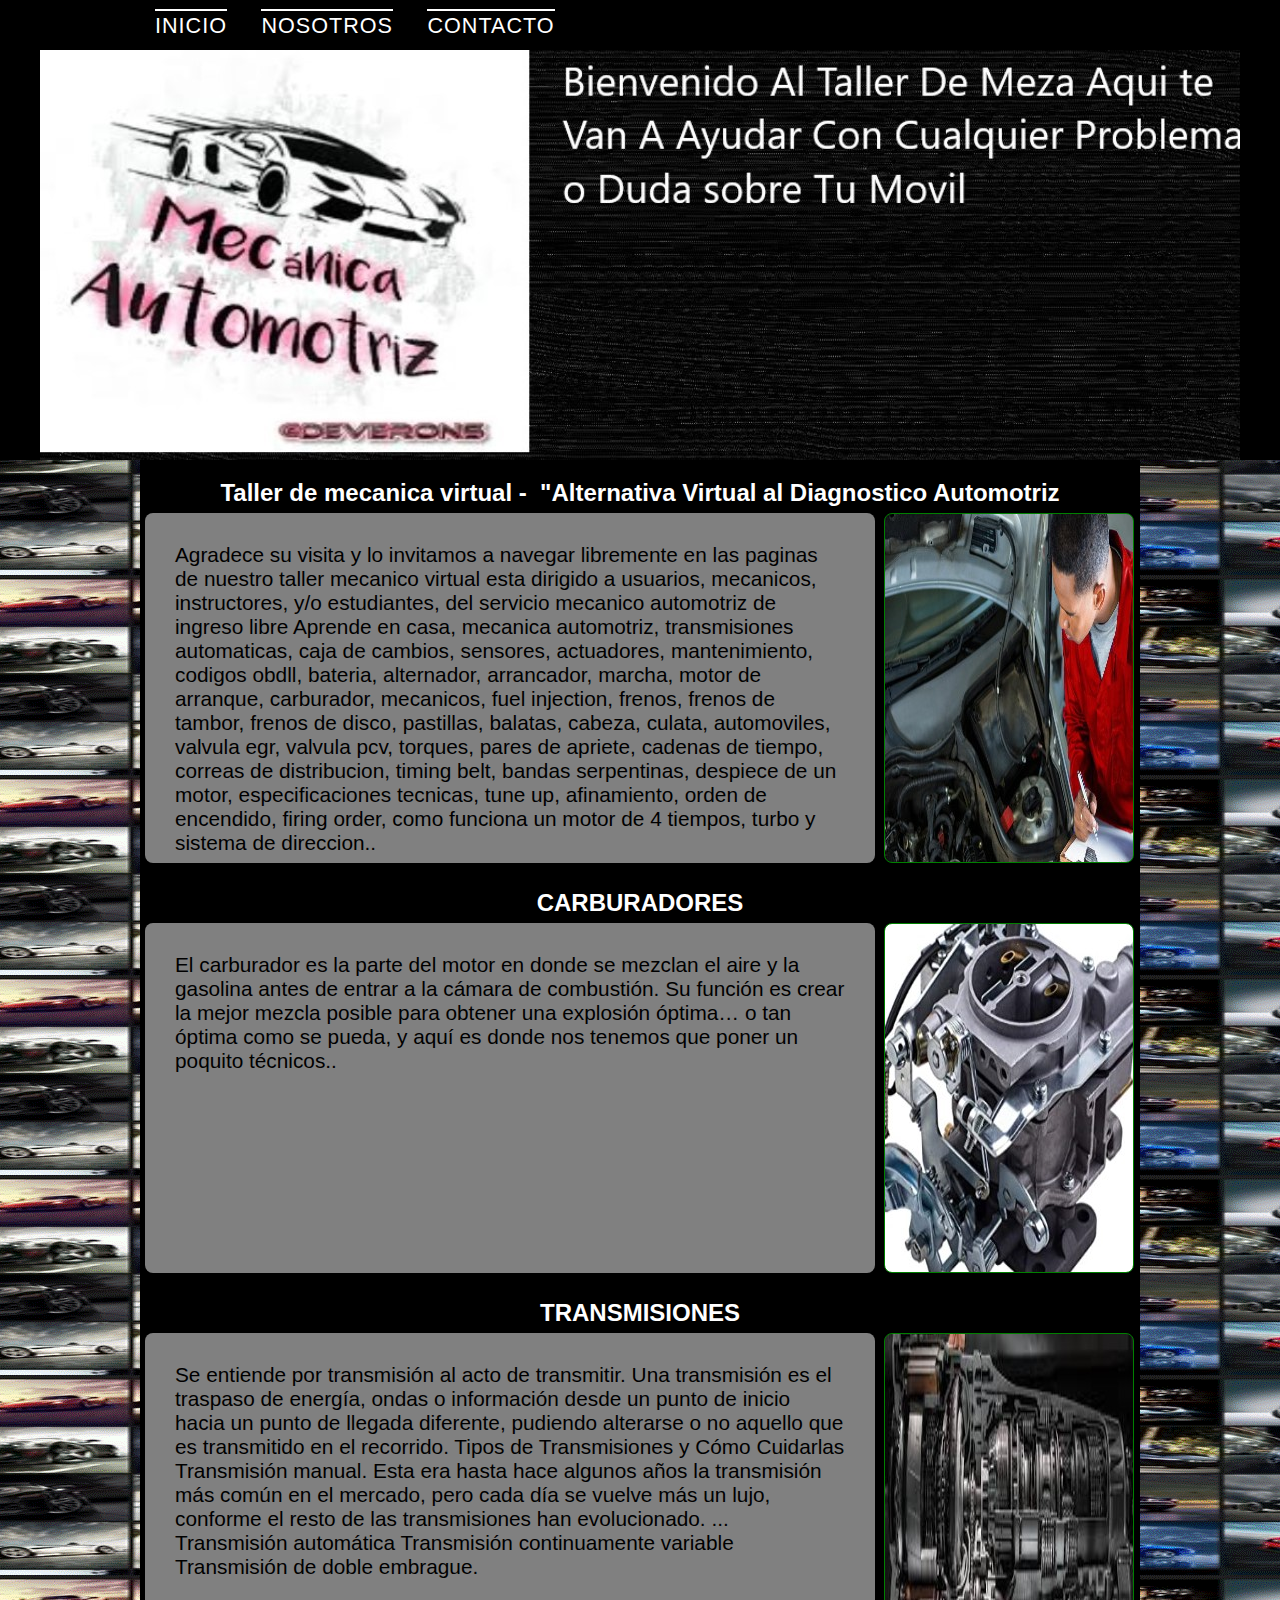
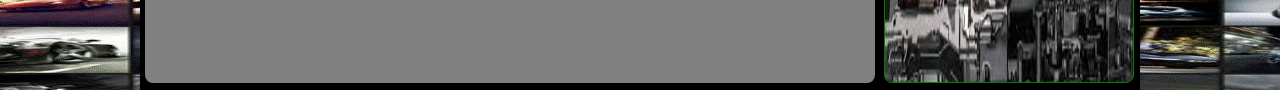
<file: index.html>
<html lang="es">
<head>
	<meta charset="UTF-8" />
	<title>MecanicaAutomotriz</title>
	
	<link rel="stylesheet" type="text/css" href="engine1/style.css" />
	<script type="text/javascript" src="engine1/jquery.js"></script>
	
	<link rel="stylesheet" type="text/css" href="css/stilos.css" />
	

		<link rel="stylesheet" type="text/css" href="css/component.css" />
		<script src="js/modernizr.custom.js"></script>
	
</head>

<body>
	<header>
	<nav>
		<div id="menu">
			<div class="container">
			<section class="color-4">
				<nav class="cl-effect-11">
					<a href="index.html" alt="Inicio" title="Inicio" data-hover="Inicio">Inicio</a>
					<a href="nosotros.htm" alt="Nosotros" title="Nosotros" data-hover="Nosotros">Nosotros</a>
					<a href="contacto.html" data-hover="Contacto">Contacto</a>
				</nav>
			</section>
			</div>
		</div>
	</nav>
	<section id="bann">
		<div id="banner">
			<div id="wowslider-container1">
			<div class="ws_images">
			<ul>
			<li><img src="data1/images/h1.jpg" alt="h1" title="h1" id="wows1_0"/></li>
			<li><img src="data1/images/h2.jpg" alt="h2" title="h2" id="wows1_1"/></li>
			<li><img src="data1/images/h3.jpg" alt="h3" title="h3" id="wows1_2"/></li>
			<li><img src="data1/images/h4.jpg" alt="h4" title="h4" id="wows1_3"/></li>
			</ul>
			</div>
		</div>
		<script type="text/javascript" src="engine1/wowslider.js"></script>
		<script type="text/javascript" src="engine1/script.js"></script>
	</section>
	<section id="intro">
		<article id="conte-intro"><br />
			<div id="titulo-intro">Taller de mecanica virtual -&nbsp; "Alternativa Virtual al 
				Diagnostico Automotriz</div>
			<div id="txt-intro1">Agradece su visita y lo invitamos a navegar libremente en 
				las paginas de nuestro taller mecanico virtual 
				esta dirigido a usuarios, mecanicos, instructores, y/o estudiantes, del servicio mecanico automotriz de ingreso libre
				Aprende en casa, mecanica automotriz, transmisiones automaticas, caja de cambios, sensores, actuadores, mantenimiento, codigos obdll, bateria, alternador, arrancador, marcha, motor de arranque, carburador, mecanicos, fuel injection, frenos, frenos de tambor, frenos de disco, pastillas, balatas, cabeza, culata, automoviles, valvula egr, valvula pcv, torques, pares de apriete, cadenas de tiempo, correas de distribucion, timing belt, bandas serpentinas, despiece de un motor, especificaciones tecnicas, tune up, afinamiento, orden de encendido, firing order,  como funciona un motor de 4 tiempos, turbo y sistema de direccion..
			</div>
			<div id="img-intro1">
			</div>
		</article>
		<article id="conte-intro"><br />
			<div id="titulo-intro">CARBURADORES</div>
			<div id="txt-intro2">El carburador es la parte del motor en donde se mezclan el aire y la gasolina antes de entrar a la cámara de combustión. Su función es crear la mejor mezcla posible para obtener una explosión óptima… o tan óptima como se pueda, y aquí es donde nos tenemos que poner un poquito técnicos..
			</div>
			<div id="img-intro2">
			</div>
		</article>
		<article id="conte-intro"><br />
			<div id="titulo-intro">TRANSMISIONES</div>
			<div id="txt-intro3">Se entiende por transmisión al acto de transmitir. Una transmisión es el traspaso de energía, ondas o información desde un punto de inicio hacia un punto de llegada diferente, pudiendo alterarse o no aquello que es transmitido en el recorrido.
				Tipos de Transmisiones y Cómo Cuidarlas
                Transmisión manual. Esta era hasta hace algunos años la transmisión más común en el mercado, pero cada día se vuelve más un lujo, conforme el resto de las transmisiones han evolucionado. ...
                Transmisión automática
                Transmisión continuamente variable
                Transmisión de doble embrague.
			</div>
			<div id="img-intro3">
			</div>
		</article>
	</section>
	</footer>
</html>
</file>
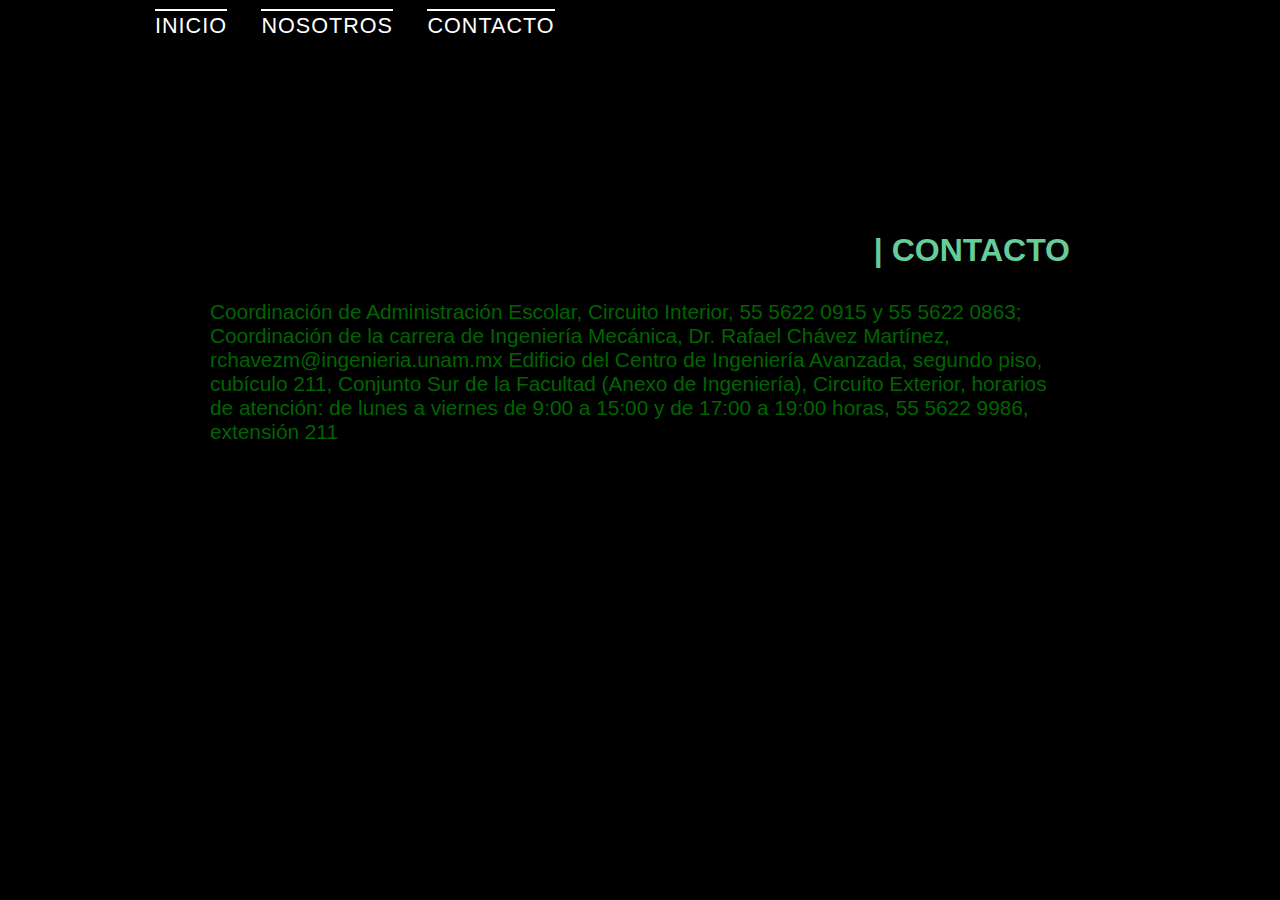
<file: contacto.html>
<html lang="es">
<head>
	<meta charset="UTF-8" />
	<title>MecanicaAutomotriz</title>
	<link rel="stylesheet" type="text/css" href="css/stilos.css" />
		<link rel="stylesheet" type="text/css" href="css/component.css" />
		<script src="js/modernizr.custom.js"></script>
</head>
<body>
		<div id="menu">
			<div class="container">
			<section class="color-4">
				<nav class="cl-effect-11">
					<a href="index.html" alt="Inicio" title="Inicio" data-hover="Inicio">Inicio</a>
					<a href="nosotros.htm" alt="Nosotros" title="Nosotros" data-hover="Nosotros">Nosotros</a>
					<a href="contacto.html" data-hover="Contacto">Contacto</a>
				</nav>
			<div id="titulos">| CONTACTO</div>
			<div id="contexto">
				Coordinación de Administración Escolar, Circuito Interior, 55 5622 0915 y 55 5622 0863;
                Coordinación de la carrera de Ingeniería Mecánica, Dr. Rafael Chávez Martínez, rchavezm@ingenieria.unam.mx
                Edificio del Centro de Ingeniería Avanzada, segundo piso, cubículo 211, Conjunto Sur de la Facultad (Anexo de Ingeniería),
                Circuito Exterior, horarios de atención: de lunes a viernes de 9:00 a 15:00 y de 17:00 a 19:00 horas,
                55 5622 9986, extensión 211
			</div><br /><br />
	</section>
	</footer>
</html>
</file>
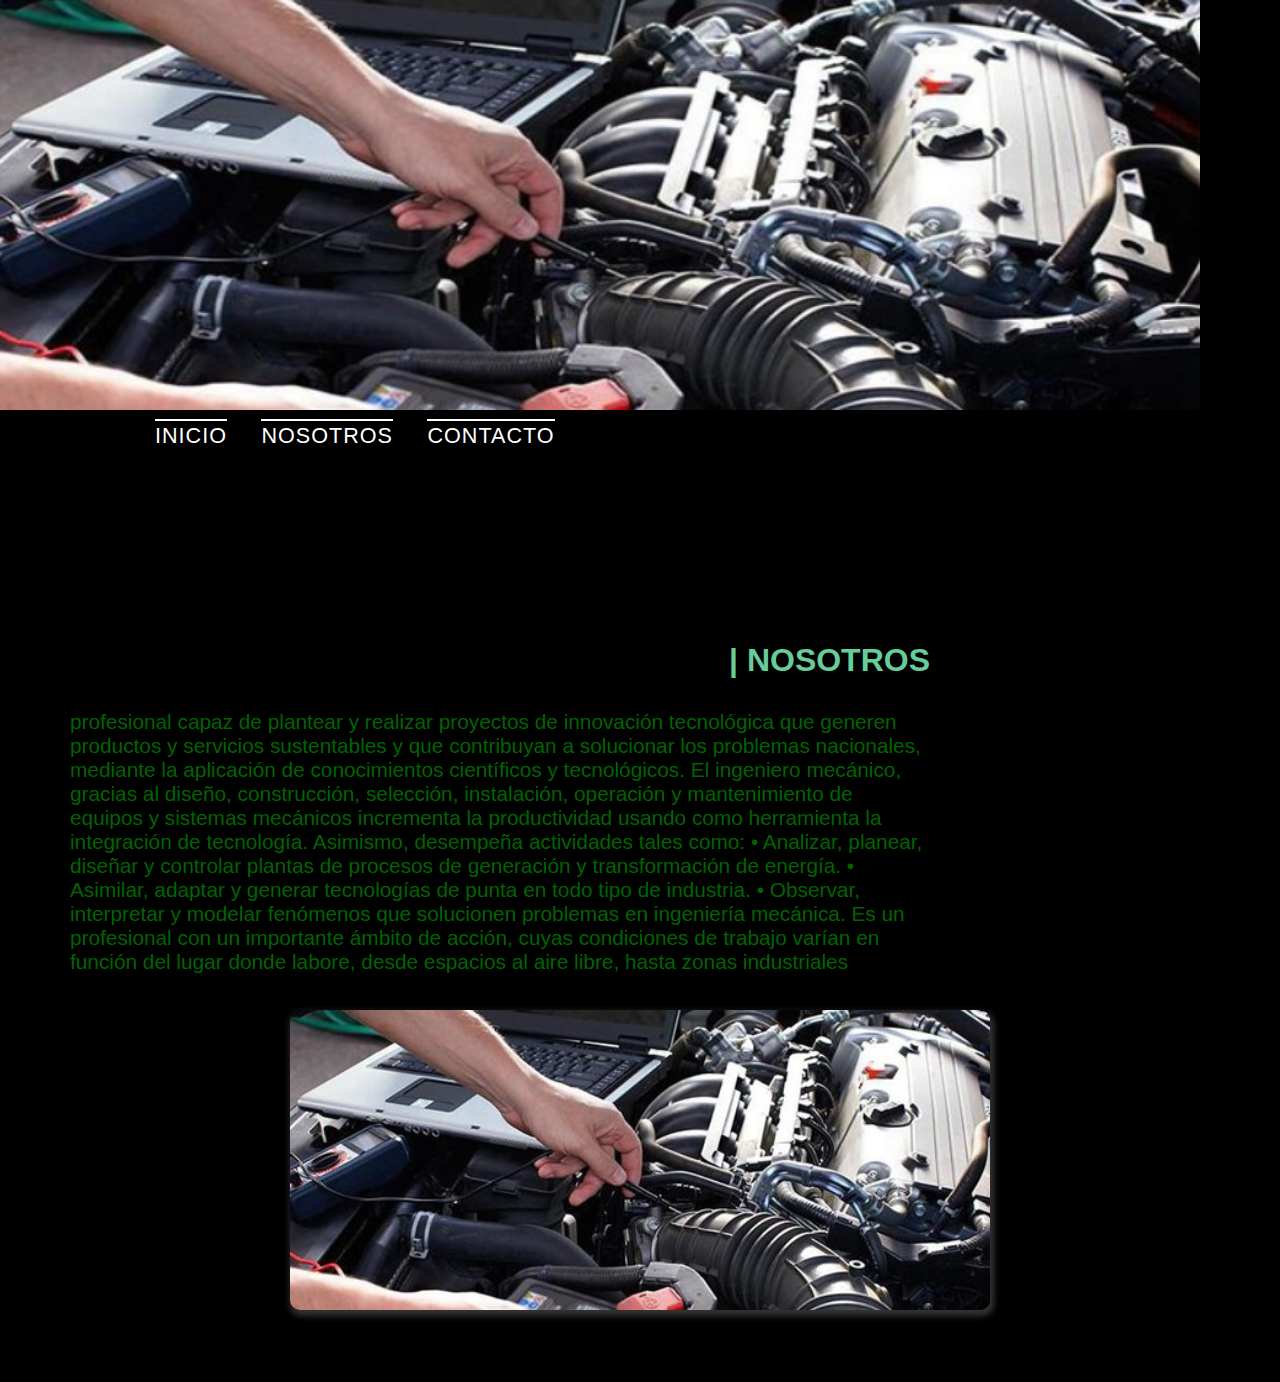
<file: nosotros.htm>
<html lang="es">
<head>
	<meta charset="UTF-8" />
	<title>MecanicaAutomotriz</title>
	
	<link rel="stylesheet" type="text/css" href="css/stilos.css" />
	
		<link rel="stylesheet" type="text/css" href="css/component.css" />
		<script src="js/modernizr.custom.js"></script>
</head>
<body>
			<img src="img/img1.jpg" alt="Img" height="410px" width="1200px" />
		</div>
	</section>
	<nav>
		<div id="menu">
			<div class="container">
			<section class="color-4">
				<nav class="cl-effect-11">
					<a href="index.html" alt="Inicio" title="Inicio" data-hover="Inicio">Inicio</a>
					<a href="nosotros.htm" alt="Nosotros" title="Nosotros" data-hover="Nosotros">Nosotros</a>
					<a href="contacto.html" data-hover="Contacto">Contacto</a>
		</div>
	</nav>
			<div id="titulos">| NOSOTROS</div>
			<div id="contexto">
				profesional capaz de plantear y realizar proyectos de innovación tecnológica que generen productos y servicios sustentables y que contribuyan a solucionar los problemas nacionales, mediante la aplicación de conocimientos científicos y tecnológicos.
                El ingeniero mecánico, gracias al diseño, construcción, selección, instalación, operación y mantenimiento de equipos y sistemas mecánicos incrementa la productividad usando como herramienta la integración de tecnología.
                Asimismo, desempeña actividades tales como:
                • Analizar, planear, diseñar y controlar plantas de procesos de generación y transformación de energía.
                • Asimilar, adaptar y generar tecnologías de punta en todo tipo de industria.
                • Observar, interpretar y modelar fenómenos que solucionen problemas en ingeniería mecánica.
                Es un profesional con un importante ámbito de acción, cuyas condiciones de trabajo varían en función del lugar donde labore, desde espacios al aire libre, hasta zonas industriales
			</div><br /><br />
			<div id="img1"></div><br /><br />
			<div id="contexto">
			</div><br /><br />
		</article>
	</section>
	</footer>
</html>
</file>
<file: engine1/style.css>
/*
 *	generated by WOW Slider 4.8
 *	template Block
 */

#wowslider-container1 { 
	zoom: 1; 
	position: relative; 
	max-width:1200px;
	margin:0px auto 0px;
	z-index:90;
	border:none;
	text-align:left; /* reset align=center */
}
* html #wowslider-container1{ width:1200px }
#wowslider-container1 .ws_images ul{
	position:relative;
	width: 10000%; 
	height:auto;
	left:0;
	list-style:none;
	margin:0;
	padding:0;
	border-spacing:0;
	overflow: visible;
	/*table-layout:fixed;*/
}
#wowslider-container1 .ws_images ul li{
	width:1%;
	line-height:0; /*opera*/
	float:left;
	font-size:0;
	padding:0 0 0 0 !important;
	margin:0 0 0 0 !important;
}

#wowslider-container1 .ws_images{
	position: relative;
	left:0;
	top:0;
	width:100%;
	height:100%;
	overflow:hidden;
}
#wowslider-container1 .ws_images a{
	width:100%;
	display:block;
	color:transparent;
}
#wowslider-container1 img{
	max-width: none !important;
}
#wowslider-container1 .ws_images img{
	width:100%;
	border:none 0;
	max-width: none;
	padding:0;
}
#wowslider-container1 a{ 
	text-decoration: none; 
	outline: none; 
	border: none; 
}

#wowslider-container1  .ws_bullets { 
	font-size: 0px; 
	float: left;
	position:absolute;
	z-index:70;
}
#wowslider-container1  .ws_bullets div{
	position:relative;
	float:left;
}
#wowslider-container1  .wsl{
	display:none;
}
#wowslider-container1 sound, 
#wowslider-container1 object{
	position:absolute;
}


#wowslider-container1 .ws_bullets { 
	padding: 10px; 
}
#wowslider-container1 .ws_bullets a { 
	margin-left: 5px; 
	height: 10px; 
	width: 10px; 
	float: left; 
	border: 1px solid #B8C4CF; 
	color: transparent; 
	text-indent: 0px; 
	background-image:url("data:image/gif;base64,");
	position:relative;
}
#wowslider-container1 .ws_selbull { 
	background-color: #B8C4CF; 
	color: #FFFFFF; 
}

#wowslider-container1 .ws_bullets a:hover, #wowslider-container1 .ws_overbull { 
	background-color: #dae9f6;
	color: #FFFFFF; 
}

#wowslider-container1 a.ws_next, #wowslider-container1 a.ws_prev {
	font-family: Tahoma,Arial,Helvetica;
	font-size: 14px;
	position:absolute;
	display:none;
	top:50%;
	margin-top:-15px;
	line-height:30px;
	z-index:60;
	background-color: #000000; 
	color: #FFFFFF; 
	padding: 0px 10px; 
	opacity:0.7;
	filter:progid:DXImageTransform.Microsoft.Alpha(opacity=70);
}
#wowslider-container1 a.ws_next{
	right:0;
}
#wowslider-container1 a.ws_prev {
	left:0;
}
* html #wowslider-container1 a.ws_next,* html #wowslider-container1 a.ws_prev{display:block}
#wowslider-container1:hover a.ws_next, #wowslider-container1:hover a.ws_prev {display:block}

/*playpause*/
#wowslider-container1 .ws_playpause {
	display:none;
    width: 30px;
    height: 30px;
    position: absolute;
    top: 50%;
    left: 50%;
    margin-left: -15px;
    margin-top: -15px;
    z-index: 59;
}

#wowslider-container1:hover .ws_playpause {
	display:block;
}

#wowslider-container1 .ws_pause {
    background-image: url(./pause.png);
}

#wowslider-container1 .ws_play {
    background-image: url(./play.png);
}

#wowslider-container1 .ws_pause:hover, #wowslider-container1 .ws_play:hover {
    background-position: 100% 100% !important;
}/* bottom center */
#wowslider-container1  .ws_bullets {
	bottom:0;
	left:50%;
}
#wowslider-container1  .ws_bullets div{
	left:-50%;
}
#wowslider-container1 .ws-title{
	position: absolute;
	bottom:0;
	left: 0;
	margin-right:5px;
	z-index: 50;
	background-color:#000000;
	color:#FFFFFF;
	padding:10px 1%;
	width:98%;
	font-family: Tahoma,Arial,Helvetica;
	font-size: 14px;
	opacity:0.55;
	filter:progid:DXImageTransform.Microsoft.Alpha(opacity=55);	
}
#wowslider-container1 .ws-title div{
	padding-top:5px;
	font-size: 12px;
}
#wowslider-container1 .ws_images ul{
	animation: wsBasic 16s infinite;
	-moz-animation: wsBasic 16s infinite;
	-webkit-animation: wsBasic 16s infinite;
}
@keyframes wsBasic{0%{left:-0%} 12.5%{left:-0%} 25%{left:-100%} 37.5%{left:-100%} 50%{left:-200%} 62.5%{left:-200%} 75%{left:-300%} 87.5%{left:-300%} }
@-moz-keyframes wsBasic{0%{left:-0%} 12.5%{left:-0%} 25%{left:-100%} 37.5%{left:-100%} 50%{left:-200%} 62.5%{left:-200%} 75%{left:-300%} 87.5%{left:-300%} }
@-webkit-keyframes wsBasic{0%{left:-0%} 12.5%{left:-0%} 25%{left:-100%} 37.5%{left:-100%} 50%{left:-200%} 62.5%{left:-200%} 75%{left:-300%} 87.5%{left:-300%} }

#wowslider-container1 .ws_bullets  a img{
	text-indent:0;
	display:block;
	bottom:12px;
	left:-72px;
	visibility:hidden;
	position:absolute;
    border: 2px solid #B8C4CF;
	max-width:none;
}
#wowslider-container1 .ws_bullets a:hover img{
	visibility:visible;
}

#wowslider-container1 .ws_bulframe div div{
	height:48px;
	overflow:visible;
	position:relative;
}
#wowslider-container1 .ws_bulframe div {
	left:0;
	overflow:hidden;
	position:relative;
	background-color:#B8C4CF;
	width:144px;
}
#wowslider-container1  .ws_bullets .ws_bulframe{
	display:none;
	bottom:25px;
	overflow:visible;
	position:absolute;
	cursor:pointer;
    border: 2px solid #B8C4CF;
}
#wowslider-container1 .ws_bulframe span{
	position:absolute;
}
</file>
<file: css/stilos.css>
body {
	background: black;
	font-size: 16px;
}

* {
	margin: 0;
	padding: 0;
}

nav {
	background: black;
	height: 50px;
	width: 100%;
}

#menu {
	height: 50px;
	margin: auto;
	width: 1000px;
}

#banner {
	height: 410px;
	margin: auto;
	width: 1200px;
}

#intro {
	background-color: #C1F2C2;
	background-image: url(../img/fondo-intro.gif);
	background-position: center;
	background-repeat: repeat-y;
	height: auto;
	width: 100%;
}

#conte-intro {
	background: black;
	height: 410px;
	margin: auto;
	width: 1000px;
}

#txt-intro1 {
	background: grey;
	border-radius: 8px;
	font-size: 1.3em;
	height: 350px;
	padding: 30px;
	width: 730px;
}

#txt-intro1:hover {
	background: grey;
	margin-top: -5px;
   -webkit-box-shadow: 5px 10px 6px 2px #777;
   -moz-box-shadow: 5px 10px 6px 2px #777;
   -o-box-shadow: 5px 10px 6px 2px #777;
   box-shadow: 5px 10px 6px 2px #777;
}

#txt-intro2 {
	background: grey;
	border-radius: 8px;
	font-size: 1.3em;
	height: 350px;
	padding: 30px;
	width: 730px;
}

#txt-intro2:hover {
	background: grey;
	margin-top: -5px;
   -webkit-box-shadow: 5px 10px 6px 2px #777;
   -moz-box-shadow: 5px 10px 6px 2px #777;
   -o-box-shadow: 5px 10px 6px 2px #777;
   box-shadow: 5px 10px 6px 2px #777;
}

#txt-intro3 {
	background: grey;
	border-radius: 8px;
	font-size: 1.3em;
	height: 350px;
	padding: 30px;
	width: 730px;
}

#txt-intro3:hover {
	background: grey;
	margin-top: -5px;
   -webkit-box-shadow: 5px 10px 6px 2px #777;
   -moz-box-shadow: 5px 10px 6px 2px #777;
   -o-box-shadow: 5px 10px 6px 2px #777;
   box-shadow: 5px 10px 6px 2px #777;
}

#titulo-intro {
	background: black;
	border-radius: 8px;
	color: white;
	font-size: 1.5em;
	font-weight: bolder;
	height: 30px;
	line-height: 30px;
	margin: auto;
	text-align: center;
	width: 990px;
}

#img-intro1 {
	background: url(../img/intro1.jpg);
	border: 1px solid;
	border-color: green;
	border-radius: 8px;
	height: 350px;
	vertical-align: top;
	width: 250px;
}

#img-intro2 {
	background: url(../img/intro2.jpg);
	border: 1px solid;
	border-color: green;
	border-radius: 8px;
	height: 350px;
	vertical-align: top;
	width: 250px;
}

#img-intro3 {
	background: url(../img/intro3.jpg);
	border: 1px solid;
	border-color: green;
	border-radius: 8px;
	height: 350px;
	vertical-align: top;
	width: 250px;
}

#txt-intro1, #img-intro1 {
	display: inline-block;
	margin-left:5px;
	margin-top: 5px;
}

#txt-intro2, #img-intro2 {
	display: inline-block;
	margin-left:5px;
	margin-top: 5px;
}

#txt-intro3, #img-intro3 {
	display: inline-block;
	margin-left:5px;
	margin-top: 5px;
}

#contenedor {
	background-color: #C1F2C2;
	background-image: url(../img/fondo-intro.jpg);
	background-position: center;
	background-repeat: repeat-y;
	height: auto;
	width: 100%;
}

#contenido {
	background-color: white;
	background-image: url(../img/fondo-contenido.jpg);
	background-position: top;
	background-repeat: no-repeat;
	height: auto;
	margin: auto;
	width: 1000px;
}

#contenido-2 {
	background-color: white;
	background-image: url(../img/fondo-contenido.jpg);
	background-position: top;
	background-repeat: no-repeat;
	height: auto;
	margin: auto;
	width: 1000px;
}

#titulos {
	color: #6C9;
	font-size: 2em;
	font-weight: bold;
	height: 250px;
	line-height: 400px;
	text-align: right;
	padding: 0 70px;
	width: 1000px
}

#contexto {
	color: #006400;
	font-size: 1.3em;
	height: auto;
	padding: 0 70px;
	width: 1000px;
}

#img1 {
	background: url(../img/img1.jpg);
	border-radius: 10px;
	height: 300px;
	margin: auto;
	width: 700px;
   -webkit-box-shadow: 2px 4px 6px 2px #333;
   -moz-box-shadow: 2px 4px 6px 2px #333;
   -o-box-shadow: 2px 4px 6px 2px #333;
   box-shadow: 2px 4px 6px 2px #333;
}

footer {
	background: black;
	color: white;
	height: 40px;
	text-align: center;
	width: 100%;
}

footer a {
	color: white;
	text-decoration: none;
}

footer a:hover {
	color: #3cb371;
	text-decoration: underline;
}
</file>
<file: css/component.css>
*,
*:after,
*::before {
    -webkit-box-sizing: border-box;
    -moz-box-sizing: border-box;
    box-sizing: border-box;
}

body {
	font-family: 'Raleway', sans-serif;
}

nav a {
	position: relative;
	display: inline-block;
	margin: 9px 15px;
	outline: none;
	color: #fff;
	text-decoration: none;
	text-transform: uppercase;
	letter-spacing: 1px;
	font-weight: 400;
	text-shadow: 0 0 1px rgba(255,255,255,0.3);
	font-size: 1.35em;
}

nav a:hover,
nav a:focus {
	outline: none;
}

/* Effect 11: text fill based on Lea Verou's animation http://dabblet.com/gist/6046779 */
.cl-effect-11 a {
	padding: 2px 0;
	border-top: 2px solid white;
	color: white;
	text-shadow: none;
} 

.cl-effect-11 a::before {
	position: absolute;
	top: 0;
	left: 0;
	overflow: hidden;
	padding: 2px 0;
	max-width: 0;
	border-bottom: 2px solid #3cb371;
	color: #3cb371;
	content: attr(data-hover);
	-webkit-transition: max-width 0.5s;
	-moz-transition: max-width 0.5s;
	transition: max-width 0.5s;
}

.cl-effect-11 a:hover::before,
.cl-effect-11 a:focus::before {
	max-width: 100%;
}
</file>
